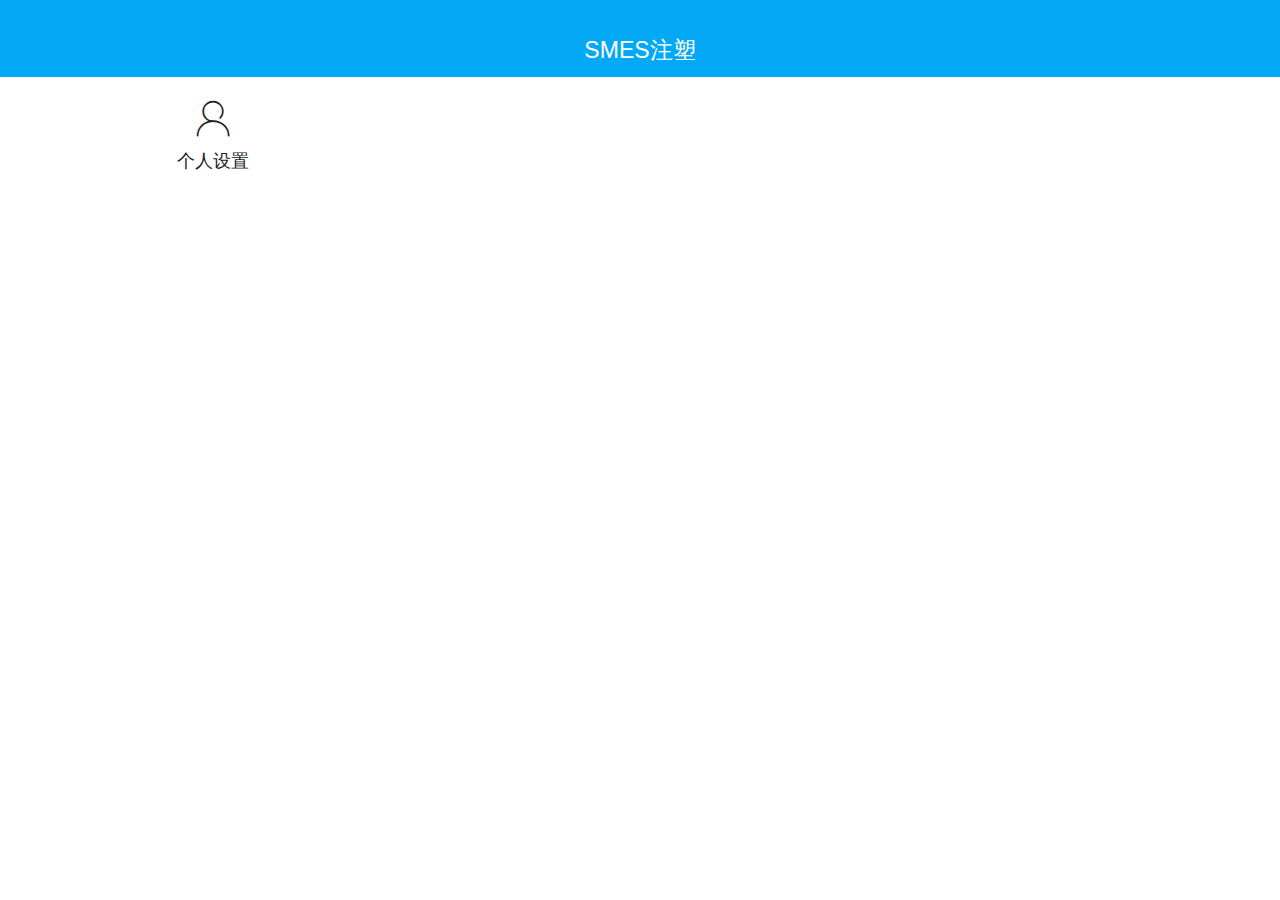
<file: widget/index.html>
<!doctype html>
<html>

	<head>
		<meta charset="utf-8">
		<meta name="viewport" content="maximum-scale=1.0,minimum-scale=1.0,user-scalable=0,initial-scale=1.0,width=device-width" />
		<meta name="format-detection" content="telephone=no,email=no,date=no,address=no">
		<title>Hello APP</title>
		<link rel="stylesheet" type="text/css" href="./css/api.css" />
		<link rel="stylesheet" type="text/css" href="css/aui.css" />
		<link rel="stylesheet" type="text/css" href="css/main.css" />
	</head>

	<body>
		<header class="aui-bar aui-bar-nav" id="aui-header">
			<div class="aui-title">SMES注塑</div>
		</header>
		<section class="aui-grid aui-margin-b-15" id="app">
			<div class="aui-row">
				<div class="aui-col-xs-4" v-for="item in menus" v-on:click="openwin(item.Url,item.Title)">
					<i class="aui-iconfont aui-icon-gear"></i>
					<div class="aui-grid-label">{{item.Title}}</div>
				</div>
				<div class="aui-col-xs-4" v-on:click="openwin('./html/view/member.html','member')">
					<i class="aui-iconfont aui-icon-my"></i>
					<div class="aui-grid-label">个人设置</div>
				</div>
			</div>
		</section>
	</body>
	<script type="text/javascript" src="./script/api.js"></script>
	<script src="script/vue.min.js" type="text/javascript" charset="utf-8"></script>
	<script src="html/networkmanager/httptools.js" type="text/javascript" charset="utf-8"></script>
	<script src="html/util/common.js" type="text/javascript" charset="utf-8"></script>
	<script type="text/javascript">
		var app = new Vue({
			el: '#app',
			data: {
				menus: []
			},
			methods: {
				openwin: function(url, name) {
					api.openWin({
						name: name,
						url: url,
						pageParam: {

						}
					});
				}
			}
		})
		apiready = function() {
			api.addEventListener({
				name: 'loading'
			}, function(ret, err) {
				loading();
			});
			if(!!$api.getStorage("token") == false) {
				api.openWin({
					name: 'login',
					url: './html/view/login.html',
					pageParam: {

					}
				});
				return;
			} else {
				$common.IsExistToken($api.getStorage("token"), function(ret) {
					if(!ret) {
						  alert(ret);
						  alert(JSON.stringify($api.getStorage("token"))) ;
							alert('不存在Token');
						$api.setStorage("token", "");
						api.openWin({
							name: 'login',
							url: './html/view/login.html',
							pageParam: {

							}
						});
					} else {
						alert('存在Token');
						loading();
					}
				})
			}
		};
		var loading = function() {
			$httptools.get("/Menu/GetMenu", function(ret, err) {
				//alert(JSON.stringify(ret)+"-"+JSON.stringify(err));

				app.menus = ret;
			})
		}
	</script>

</html>
</file>
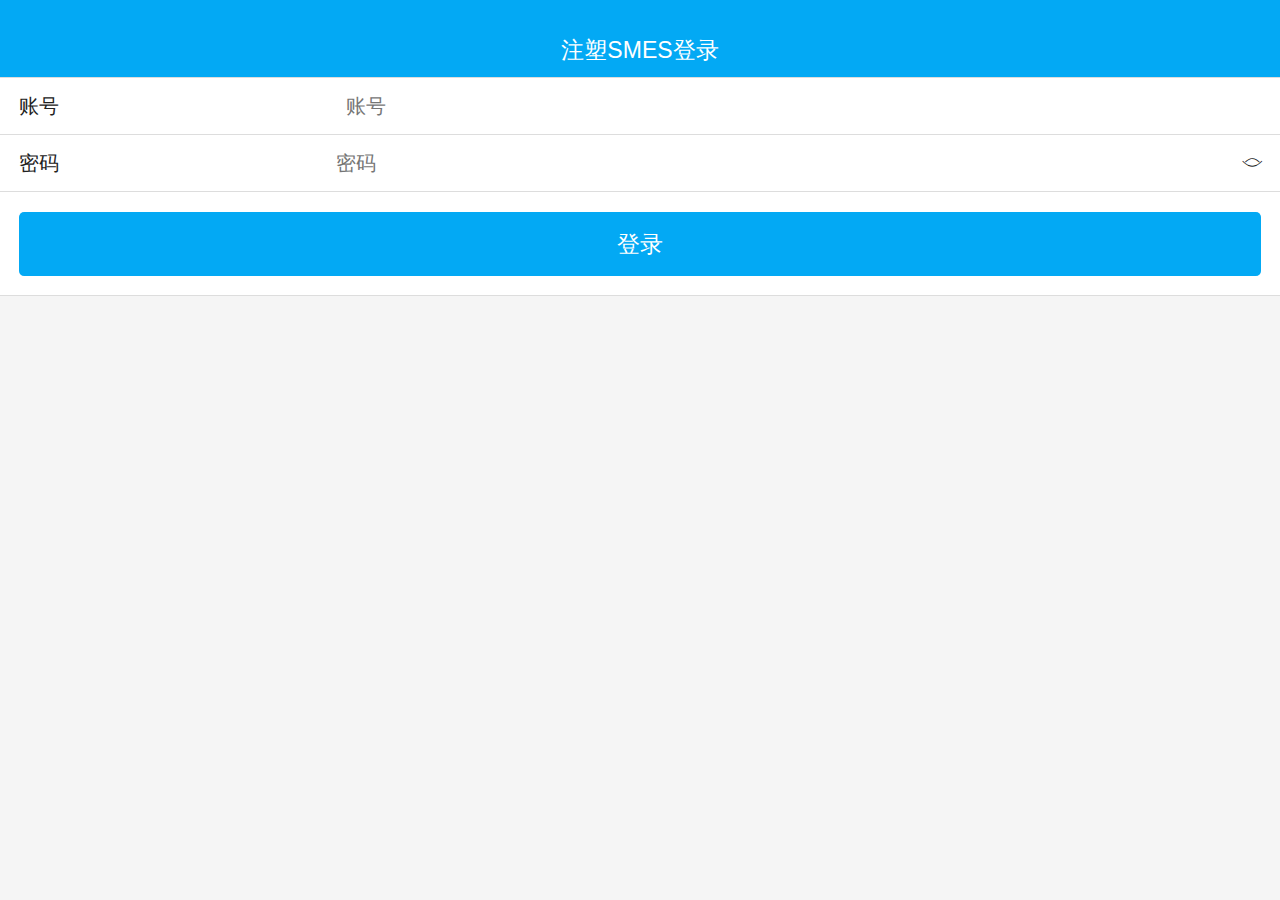
<file: widget/html/view/login.html>
<!DOCTYPE html>
<html>

	<head>
		<meta charset="utf-8">
		<meta name="viewport" content="maximum-scale=1.0,minimum-scale=1.0,user-scalable=0,width=device-width,initial-scale=1.0" />
		<meta name="format-detection" content="telephone=no,email=no,date=no,address=no">
		<link rel="stylesheet" type="text/css" href="../../css/aui.css" />
		<link rel="stylesheet" type="text/css" href="../../css/main.css" />
		<title>登录</title>
	</head>

	<body>
		<header class="aui-bar aui-bar-nav" id="aui-header">
			<div class="aui-title">注塑SMES登录</div>
		</header>
		<div class="center" id="app">
			<div class="aui-content aui-margin-b-15">
				<ul class="aui-list aui-form-list">
					<li class="aui-list-item">
						<div class="aui-list-item-inner">
							<div class="aui-list-item-label">
								账号
							</div>
							<div class="aui-list-item-input">
								<input type="text" v-model="username" placeholder="账号">
							</div>
						</div>
					</li>
					<li class="aui-list-item">
						<div class="aui-list-item-inner">
							<div class="aui-list-item-label">
								密码
							</div>
							<div class="aui-list-item-input">
								<input type="password" v-model="password" placeholder="密码" v-show="!passwordshowstate">
								<input type="text" v-model="password" placeholder="密码" v-show="passwordshowstate">
							</div>
							<div class="aui-list-item-label-icon">
								<i class="aui-iconfont aui-icon-display" v-show="passwordshowstate" v-on:click="passwordshow"></i>
								<i class="aui-iconfont aui-icon-hide" v-show="!passwordshowstate" v-on:click="passwordshow"></i>
							</div>
						</div>
					</li>
					<li class="aui-list-item">
						<div class="aui-list-item-inner aui-list-item-center aui-list-item-btn" v-on:click="login">
							<div class="aui-btn aui-btn-info aui-btn-block">登录</div>
						</div>
					</li>
				</ul>
			</div>
		</div>
	</body>

</html>
<script src="../../script/api.js" type="text/javascript" charset="utf-8"></script>
<script src="../../script/vue.min.js" type="text/javascript" charset="utf-8"></script>
<script src="../../script/jquery-1.10.2.min.js" type="text/javascript" charset="utf-8"></script>
<script src="../networkmanager/httptools.js" type="text/javascript" charset="utf-8"></script>
<script src="../util/common.js" type="text/javascript" charset="utf-8"></script>
<script src="../viewcontrollers/logincontroller.js" type="text/javascript" charset="utf-8"></script>
</file>
<file: widget/css/api.css>
html{
	font-family: sans-serif;
}
html,body,header,section,footer,div,ul,ol,li,img,a,span,em,del,legend,center,strong,var,fieldset,form,label,dl,dt,dd,cite,input,hr,time,mark,code,figcaption,figure,textarea,h1,h2,h3,h4,h5,h6,p{
	margin:0;
	border:0;
	padding:0;
	font-style:normal;
}
html,body {
	-webkit-touch-callout:none;
	-webkit-text-size-adjust:none;
	-webkit-tap-highlight-color:rgba(0, 0, 0, 0);
	-webkit-user-select:none;
	background-color: #fff;
}
nav,article,aside,details,main,header,footer,section,fieldset,figcaption,figure{
	display: block;
}
img,a,button,em,del,strong,var,label,cite,small,time,mark,code,textarea{
	display:inline-block;
}
header,section,footer {
	position:relative;
}
ol,ul{
	list-style:none;
}
input,button,textarea {
	border:0;
	margin:0;
	padding:0;
	font-size:1em;
	line-height:1em;
	/*-webkit-appearance:none;*/
	background-color:rgba(0, 0, 0, 0);
}
span{
	display:inline-block;
}
a:active, a:hover {
  outline: 0;
}
a, a:visited{
	text-decoration:none;
}

label, .wordWrap{
    word-wrap: break-word;
    word-break: break-all;
}
table {
  border-collapse: collapse;
  border-spacing: 0;
}
td,th {
  padding: 0;
}
.clearfix:after{
	content: ' ';
	display: block;
	clear: both;
	visibility:hidden;
	line-height: 0;
	height:0;
}
.loading_more{
	display: block;
	height: 1.5em;
	width: 100%;
}
.loading_more:before {
	display: inline-block; vertical-align: text-bottom;
	content: ' '; height: 16px; width: 16px; margin-right: 6px;
	background: url(../image/loading_more.gif) no-repeat center;
	-webkit-background-size: contain;
	background-size: contain;
} 
.loading_more:after {
	content: '加载更多';	
}
</file>
<file: widget/css/aui.css>
/*
 * =========================================================================
 * APIClud - AUI UI 框架    流浪男  QQ：343757327  http://www.auicss.com
 * Verson 2.1
 * =========================================================================
 */
 /*初始化类*/
@charset "UTF-8";
html{
	font-family: "Helvetica Neue", Helvetica, sans-serif;
	font-size: 20px;
}
html,body {
	-webkit-touch-callout:none;
	-webkit-text-size-adjust:none;
	-webkit-tap-highlight-color:rgba(0, 0, 0, 0);
	-webkit-user-select:none;
	width: 100%;
}
body {
	line-height: 1.5;
	font-size: 0.8rem;
	color: #212121;
	background-color: #f5f5f5;
	outline: 0;
}
html,body,header,section,footer,div,ul,ol,li,img,a,span,em,del,legend,center,strong,var,fieldset,form,label,dl,dt,dd,cite,input,hr,time,mark,code,figcaption,figure,textarea,h1,h2,h3,h4,h5,h6,p{
	margin:0;
	border:0;
	padding:0;
	font-style:normal;
}
* {
	-webkit-box-sizing: border-box;
	      	box-sizing: border-box;
	-webkit-user-select: none;
	-webkit-tap-highlight-color: transparent;
	outline: none;
}
@media only screen and (min-width: 400px) {
	html {
		font-size: 21.33333333px !important;
	}
}
@media only screen and (min-width: 414px) {
	html {
		font-size: 21px !important;
	}
}
@media only screen and (min-width: 480px) {
	html {
		font-size: 25.6px !important;
	}
}
ul, li {
	list-style: none;
}
p {
	font-size: 0.7rem;
	color: #757575;
}
a {
	color: #0062cc;
	text-decoration: none;
	background-color: transparent;
}
textarea {
	overflow: hidden;
	resize: none;
}
button {
	overflow: visible;
}
button,select {
	text-transform: none;
}
button,input,select,textarea {
	font: inherit;
	color: inherit;
}
/*自动隐藏文字*/
.aui-ellipsis-1 {
	overflow: hidden;
	white-space: nowrap;
	text-overflow: ellipsis;
}
.aui-ellipsis {
	display: -webkit-box;
	overflow: hidden;
	text-overflow: ellipsis;
	word-wrap: break-word;
	word-break: break-all;
	white-space: normal !important;
	-webkit-line-clamp: 1;
	-webkit-box-orient: vertical;
}
.aui-ellipsis-2 {
	display: -webkit-box;
	overflow: hidden;
	text-overflow: ellipsis;
	word-wrap: break-word;
	word-break: break-all;
	white-space: normal !important;
	-webkit-line-clamp: 2;
	-webkit-box-orient: vertical;
}
/*水平线*/
.aui-hr {
	width: 100%;
	position: relative;
	border-top: 1px solid #dddddd;
	height: 1px;
}
@media screen and (-webkit-min-device-pixel-ratio:1.5) {
	.aui-hr{
		border: none;
        background-size: 100% 1px;
		background-repeat: no-repeat;
		background-position: top;
        background-image: linear-gradient(0,#dddddd,#dddddd 50%,transparent 50%);
        background-image: -webkit-linear-gradient(90deg,#dddddd,#dddddd 50%,transparent 50%);
	}
}
/*内外边距类*/
.aui-padded-0 {
	padding: 0 !important;
}
.aui-padded-5 {
	padding: 0.25rem !important;
}
.aui-padded-10 {
	padding: 0.5rem !important;
}
.aui-padded-15 {
	padding: 0.75rem !important;
}
.aui-padded-t-0 {
	padding-top: 0 !important;
}
.aui-padded-t-5 {
	padding-top: 0.25rem !important;
}
.aui-padded-t-10 {
	padding-top: 0.5rem !important;
}
.aui-padded-t-15 {
	padding-top: 0.75rem !important;
}
.aui-padded-b-0 {
	padding-bottom: 0 !important;
}
.aui-padded-b-5 {
	padding-bottom: 0.25rem !important;
}
.aui-padded-b-10 {
	padding-bottom: 0.5rem !important;
}
.aui-padded-b-15 {
	padding-bottom: 0.75rem !important;
}
.aui-padded-l-0 {
	padding-left: 0 !important;
}
.aui-padded-l-5 {
	padding-left: 0.25rem !important;
}
.aui-padded-l-10 {
	padding-left: 0.5rem !important;
}
.aui-padded-l-15 {
	padding-left: 0.75rem !important;
}
.aui-padded-r-0 {
	padding-right: 0 !important;
}
.aui-padded-r-5 {
	padding-right: 0.25rem !important;
}
.aui-padded-r-10 {
	padding-right: 0.5rem !important;
}
.aui-padded-r-15 {
	padding-right: 0.75rem !important;
}
.aui-margin-0 {
	margin: 0 !important;
}
.aui-margin-5 {
	margin: 0.25rem !important;
}
.aui-margin-10 {
	margin: 0.5rem !important;
}
.aui-margin-15 {
	margin: 0.75rem !important;
}
.aui-margin-t-0 {
	margin-top: 0.25rem !important;
}
.aui-margin-t-5 {
	margin-top: 0 !important;
}
.aui-margin-t-10 {
	margin-top: 0.5rem !important;
}
.aui-margin-t-15 {
	margin-top: 0.75rem !important;
}
.aui-margin-b-0 {
	margin-bottom: 0 !important;
}
.aui-margin-b-5 {
	margin-bottom: 0.25rem !important;
}
.aui-margin-b-10 {
	margin-bottom: 0.5rem !important;
}
.aui-margin-b-15 {
	margin-bottom: 0.75rem !important;
}
.aui-margin-l-0 {
	margin-left: 0 !important;
}
.aui-margin-l-5 {
	margin-left: 0.25rem !important;
}
.aui-margin-l-10 {
	margin-left: 0.5rem !important;
}
.aui-margin-l-15 {
	margin-left: 0.75rem !important;
}
.aui-margin-r-0 {
	margin-right: 0 !important;
}
.aui-margin-r-5 {
	margin-right: 0.25rem !important;
}
.aui-margin-r-10 {
	margin-right: 0.5rem !important;
}
.aui-margin-r-15 {
	margin-right: 0.75rem !important;
}
.aui-clearfix {
	clear: both;
}
.aui-clearfix:before {
	display: table;
	content: " ";
}
.aui-clearfix:after {
	clear: both;
}
/*文字对齐*/
.aui-text-left {
	text-align: left !important;
}
.aui-text-center {
	text-align: center !important;
}
.aui-text-justify {
	text-align: justify !important;
}
.aui-text-right {
	text-align: right !important;
}
/*文字、背景颜色*/
h1,h2,h3,h4,h5,h6 {
	font-weight: 400;
}
h1 {
	font-size: 1.2rem;
}
h2 {
	font-size: 1rem;
}
h3 {
	font-size: 0.8rem;
}
h4 {
	font-size: 0.7rem;
}
h5 {
	font-size: 0.7rem;
	font-weight: normal;
	color: #757575;
}
h6 {
	font-size: 0.7rem;
	font-weight: normal;
	color: #757575;
}
h1 small,h2 small,h3 small,h4 small {
	font-weight: normal;
	line-height: 1;
	color: #757575;
}
h5 small,h6 small {
	font-weight: normal;
	line-height: 1;
	color: #757575;
}
h1 small,h2 small,h3 small {
	font-size: 65%;
}
h4 small,h5 small,h6 small {
	font-size: 75%;
}
img {
	max-width: 100%;
	display: block;
}
.aui-font-size-12 {
	font-size: 0.6rem !important;
}
.aui-font-size-14 {
	font-size: 0.7rem !important;
}
.aui-font-size-16 {
	font-size: 0.8rem !important;
}
.aui-font-size-18 {
	font-size: 0.9rem !important;
}
.aui-font-size-20 {
	font-size: 1rem !important;
}
.aui-text-default {
	color: #212121 !important;
}
.aui-text-white {
	color: #ffffff !important;
}
.aui-text-primary {
	color: #00bcd4 !important;
}
.aui-text-success {
	color: #009688 !important;
}
.aui-text-info {
	color: #03a9f4 !important;
}
.aui-text-warning {
	color: #ffc107 !important;
}
.aui-text-danger {
	color: #e51c23 !important;
}
.aui-text-pink {
	color: #e91e63 !important;
}
.aui-text-purple {
	color: #673ab7 !important;
}
.aui-text-indigo {
	color: #3f51b5 !important;
}
.aui-bg-default {
	background-color: #f5f5f5 !important;
}
.aui-bg-primary {
	background-color: #00bcd4 !important;
}
.aui-bg-success {
	background-color: #009688 !important;
}
.aui-bg-info {
	background-color: #03a9f4 !important;
}
.aui-bg-warning {
	background-color: #f1c40f !important;
}
.aui-bg-danger {
	background-color: #e51c23 !important;
}
.aui-bg-pink {
	background-color: #e91e63 !important;
}
.aui-bg-purple {
	background-color: #673ab7 !important;
}
.aui-bg-indigo {
	background-color: #3f51b5 !important;
}
/*警告、成功颜色*/
.aui-warning,
.aui-warning label,
.aui-warning .aui-input,
.aui-warning .aui-iconfont {
	color: #e51c23 !important;
}
.aui-success,
.aui-success label,
.aui-success .aui-input,
.aui-success .aui-iconfont {
	color: #009688 !important;
}
/*对齐,显示，隐藏等*/
.aui-pull-right {
	float: right !important;
}
.aui-pull-left {
	float: left !important;
}
.aui-hide {
	display: none !important;
}
.aui-show {
	display: block !important;
}
.aui-invisible {
	visibility: hidden;
}
.aui-inline {
	display: inline-block;
	vertical-align: top;
}
.aui-mask {
    position: fixed;
    width: 100%;
    height: 100%;
    top: 0;
    left: 0;
    background: rgba(0, 0, 0, 0.3);
    opacity: 0;
    z-index: 8;
    visibility: hidden;
    -webkit-transition: opacity .3s,-webkit-transform .3s;
    transition: opacity .3s,transform .3s;
}
.aui-mask.aui-mask-in {
	visibility: visible;
  	opacity: 1;
}
.aui-mask.aui-mask-out {
	opacity: 0;
}
img.aui-img-round {
	border-radius: 50%;
}
/*基本容器*/
.aui-content {
	-webkit-overflow-scrolling: touch;
	overflow-x: hidden;
	word-break: break-all;
}
.aui-content-padded {
  	margin: 0.30rem;
  	position: relative;
  	word-break: break-all;
  	-webkit-overflow-scrolling: touch;
}
/*栅格类*/
.aui-row {
	overflow: hidden;
	margin: 0;
}
.aui-row-padded {
	margin-left: -0.125rem;
	margin-right: -0.125rem;
}
.aui-row-padded [class*=aui-col-xs-] {
	padding: 0.125rem;
}
.aui-col-xs-1,.aui-col-xs-2,.aui-col-xs-3,.aui-col-xs-4,.aui-col-xs-5,.aui-col-xs-6,.aui-col-xs-7,.aui-col-xs-8,.aui-col-xs-9,.aui-col-xs-10,.aui-col-xs-11,.aui-col-5 {
	position: relative;
	float: left;
}
.aui-col-xs-12 {
	width: 100%;
	position: relative;
}
.aui-col-xs-11 {
	width: 91.66666667%;
}
.aui-col-xs-10 {
	width: 83.33333333%;
}
.aui-col-xs-9 {
	width: 75%;
}
.aui-col-xs-8 {
	width: 66.66666667%;
}
.aui-col-xs-7 {
	width: 58.33333333%;
}
.aui-col-xs-6 {
	width: 50%;
}
.aui-col-xs-5 {
	width: 41.66666667%;
}
.aui-col-xs-4 {
	width: 33.33333333%;
}
.aui-col-xs-3 {
	width: 25%;
}
.aui-col-xs-2 {
	width: 16.66666667%;
}
.aui-col-xs-1 {
	width: 8.33333333%;
}
.aui-col-5 {
	width: 20%;
}
/*标签*/
.aui-label {
	display: inline-block;
	padding: 0.2em 0.25em;
	font-size: 0.6rem;
	line-height: 1;
	color: #616161;
    background-color: #dddddd;
	text-align: center;
	white-space: nowrap;
	vertical-align: middle;
	border-radius: 0.15em;
	position: relative;
}

.aui-label-primary {
	color: #ffffff;
	background-color: #00bcd4;
}
.aui-label-success {
	color: #ffffff;
	background-color: #009688;
}
.aui-label-info {
  color: #ffffff;
  background-color: #03a9f4;
}
.aui-label-warning {
	color: #ffffff;
	background-color: #ffc107;
}
.aui-label-danger {
	color: #ffffff;
	background-color: #e51c23;
}
.aui-label-outlined {
	background-color: transparent;
	position: relative;
}
.aui-label-outlined:after {
    -webkit-border-radius: 2px;
    border-radius: 2px;
    height: 200%;
    content: '';
    width: 200%;
	border: 1px solid #d9d9d9;
    position: absolute;
    top: -1px;
    left: -1px;
    transform: scale(0.5);
    -webkit-transform: scale(0.5);
    transform-origin: 0 0;
    -webkit-transform-origin: 0 0;
    z-index: 1;
}
.aui-label-outlined.aui-label-primary,
.aui-label-outlined.aui-label-primary:after {
	color: #00bcd4;
	border-color: #00bcd4;
}
.aui-label-outlined.aui-label-success,
.aui-label-outlined.aui-label-success:after {
	color: #009688;
	border-color: #009688;
}
.aui-label-outlined.aui-label-info,
.aui-label-outlined.aui-label-info:after {
  	color: #03a9f4;
  	border-color: #03a9f4;
}
.aui-label-outlined.aui-label-warning,
.aui-label-outlined.aui-label-warning:after {
	color: #ffc107;
	border-color: #ffc107;
}
.aui-label-outlined.aui-label-danger,
.aui-label-outlined.aui-label-danger:after {
	color: #e51c23;
	border-color: #e51c23;
}
.aui-label .aui-iconfont {
	font-size: 0.6rem;
}
/*角标*/
.aui-badge {
	display: inline-block;
	width: auto;
	text-align: center;
	min-width: 0.8rem;
	height: 0.8rem;
    line-height: 0.8rem;
    padding: 0 0.2rem;
    font-size: 0.6rem;
    color: #ffffff;
    background-color: #ff2600;
    border-radius: 0.4rem;
    position: absolute;
    top: 0.2rem;
    left: 60%;
    z-index: 99;
}
.aui-dot {
	display: inline-block;
    width: 0.4rem;
    height: 0.4rem;
    background: #ff2600;
    border-radius: 0.5rem;
    position: absolute;
    top: 0.3rem;
    right: 20%;
    z-index: 99;
}
/*按钮样式*/
button, .aui-btn {
	position: relative;
	display: inline-block;
	font-size: 0.7rem;
	font-weight: 400;
	font-family: inherit;
	text-decoration: none;
	text-align: center;
	margin: 0;
	background: #dddddd;
	padding: 0 0.6rem;
	height: 1.5rem;
	line-height: 1.5rem;
	border-radius: 0.2rem;
	white-space: nowrap;
	text-overflow: ellipsis;
	vertical-align: middle;
	-webkit-box-sizing: border-box;
			box-sizing: border-box;
	-webkit-user-select: none;
	      	user-select: none;
}
.aui-btn:active {
	color: #212121;
	background-color: #bdbdbd;
}
.aui-btn-primary {
	color: #ffffff;
	background-color: #00bcd4;
}
.aui-btn-primary.aui-active, .aui-btn-primary:active {
	color: #ffffff;
	background-color: #00acc1;
}
.aui-btn-success {
	color: #ffffff;
	background-color: #009688;
}
.aui-btn-success.aui-active, .aui-btn-success:active {
	color: #fff;
	background-color: #00897b;
}
.aui-btn-info {
	color: #ffffff !important;
	background-color: #03a9f4 !important;
}
.aui-btn-info.aui-active, .aui-btn-info:active {
	color: #fff !important;
	background-color: #039be5 !important;
}
.aui-btn-warning {
	color: #ffffff !important;
	background-color: #ffc107 !important;
}
.aui-btn-warning.aui-active, .aui-btn-warning:active {
	color: #ffffff !important;
	background-color: #ffb300 !important;
}
.aui-btn-danger {
	color: #ffffff !important;
	background-color: #e51c23 !important;
}
.aui-btn-danger.aui-active, .aui-btn-danger:active {
	color: #ffffff !important;
	background-color: #dd191b !important;
}
.aui-btn-block {
	display: block;
	width: 100%;
	height: 2.5rem;
	line-height: 2.55rem;
	margin-bottom: 0;
	font-size: 0.9rem;
}
.aui-btn-block.aui-btn-sm {
	font-size: 0.7rem;
	height: 1.8rem;
	line-height: 1.85rem;
}
.aui-btn .aui-iconfont, .aui-btn-block .aui-iconfont {
	margin-right: 0.3rem;
}
.aui-btn .aui-badge, .aui-btn-block .aui-badge {
	margin-left: 0.3rem;
}
.aui-btn-outlined {
	background: transparent !important;
	border: 1px solid #bdbdbd;
}
.aui-btn-outlined:active {
	background: transparent !important;
}
.aui-btn-default.aui-btn-outlined {
	color: #bdc3c7 !important;
	border: 1px solid #dcdcdc !important;
}
.aui-btn-primary.aui-btn-outlined {
	color: #00bcd4 !important;
	border: 1px solid #00bcd4 !important;
}
.aui-btn-success.aui-btn-outlined {
	color: #009688 !important;
	border: 1px solid #009688 !important;
}
.aui-btn-info.aui-btn-outlined {
	color: #03a9f4 !important;
	border: 1px solid #03a9f4 !important;
}
.aui-btn-warning.aui-btn-outlined {
	color: #ffc107 !important;
	border: 1px solid #ffc107 !important;
}
.aui-btn-danger.aui-btn-outlined {
	color: #e51c23 !important;
	border: 1px solid #e51c23 !important;
}
/*
*表单类\输入框\radio\checkbox
**/
.aui-input,
input[type="text"],
input[type="password"],
input[type="search"],
input[type="email"],
input[type="tel"],
input[type="url"],
input[type="date"],
input[type="datetime-local"],
input[type="time"],
input[type="number"],
select,
textarea {
    border: none;
    background-color: transparent;
    border-radius: 0;
    box-shadow: none;
    display: block;
    padding: 0;
    margin: 0;
    width: 100%;
    height: 2.2rem;
    line-height: normal;
    color: #424242;
    font-size: 0.8rem;
    font-family: inherit;
    box-sizing: border-box;
    -webkit-user-select: text;
            user-select: text;
    -webkit-appearance: none;
            appearance: none;
}
input[type="search"]::-webkit-search-cancel-button {
	display: none;
}
.aui-scroll-x {
	position: relative;
	overflow-y: auto;
	-webkit-overflow-scrolling: touch;
}
.aui-scroll-y {
	position: relative;
	width: 100%;
	overflow-x: auto;
	-webkit-overflow-scrolling: touch;
}
::-webkit-scrollbar{
	width:0px;
}
/*列表*/
.aui-list {
    position: relative;
    font-size: 0.8rem;
    background-color: #ffffff;
    border-top: 1px solid #dddddd;
}
.aui-list .aui-content {
	overflow: hidden;
}
.aui-list.aui-list-noborder,
.aui-list.aui-list-noborder {
    border-top: none;
}
.aui-list .aui-list-header {
    background-color: #dddddd;
    color: #212121;
    position: relative;
    font-size: 0.6rem;
    padding: 0.4rem 0.75rem;
    -webkit-box-sizing: border-box;
    		box-sizing: border-box;
    display: -webkit-box;
    display: -webkit-flex;
    display: flex;
    -webkit-box-pack: justify;
    -webkit-justify-content: space-between;
    		justify-content: space-between;
    -webkit-box-align: center;
    -webkit-align-items: center;
    		align-items: center;
}
.aui-list .aui-list-item {
    list-style: none;
    margin: 0;
    padding: 0;
    padding-left: 0.75rem;
    color: #212121;
    border-bottom: 1px solid #dddddd;
    position: relative;
    min-height: 2.2rem;
    -webkit-box-sizing: border-box;
    		box-sizing: border-box;
    display: -webkit-box;
    display: -webkit-flex;
    display: flex;
    -webkit-box-pack: justify;
    -webkit-justify-content: space-between;
    		justify-content: space-between;
}
.aui-list.aui-list-noborder .aui-list-item:last-child {
    border-bottom: 0;
}
.aui-list .aui-list-item-inner {
    position: relative;
    min-height: 2.2rem;
	padding-right: 0.75rem;
    width: 100%;
    -webkit-box-sizing: border-box;
    		box-sizing: border-box;
    display: -webkit-box;
    display: -webkit-flex;
    display: flex;
    -webkit-box-flex: 1;
    -webkit-box-pack: justify;
    -webkit-justify-content: space-between;
			justify-content: space-between;
    -webkit-box-align: center;
    -webkit-align-items: center;
			align-items: center;
}

.aui-list .aui-list-item:active {
    background-color: #f5f5f5;
}
.aui-list .aui-list-item-text {
    font-size: 0.7rem;
    color: #757575;
    position: relative;
    -webkit-box-sizing: border-box;
    		box-sizing: border-box;
    display: -webkit-box;
    display: -webkit-flex;
    display: flex;
    -webkit-box-pack: justify;
    -webkit-justify-content: space-between;
            justify-content: space-between;
    -webkit-align-items: center;
    		align-items: center;
}
.aui-list .aui-list-item-title {
    font-size: 0.8rem;
    position: relative;
    max-width: 100%;
    color: #212121;
}
.aui-list .aui-list-item-right,
.aui-list-item-title-row em {
	max-width: 50%;
	position: relative;
    font-size: 0.6rem;
    color: #757575;
    margin-left: 0.25rem;
}
.aui-list .aui-list-item-inner p {
    overflow: hidden;
}
.aui-list .aui-list-media-list {
    -webkit-box-orient: vertical;
    -webkit-box-direction: normal;
    -webkit-flex-direction: column;
            flex-direction: column;
}
.aui-media-list-item-inner {
	-webkit-box-sizing: border-box;
			box-sizing: border-box;
    display: -webkit-box;
    display: -webkit-flex;
    display: flex;
}
.aui-media-list .aui-list-item {
	display: block;
}
.aui-media-list .aui-list-item-inner {
	display: block;
	padding-top: 0.5rem;
    padding-bottom: 0.5rem;
}
.aui-media-list-item-inner + .aui-info {
	margin-right: 0.75rem;
}
.aui-list .aui-list-item-media {
	width: 4.5rem;
	position: relative;
    padding: 0.5rem 0;
    padding-right: 0.75rem;
    display: inherit;
    -webkit-flex-shrink: 0;
    		flex-shrink: 0;
    -webkit-flex-wrap: nowrap;
    		flex-wrap: nowrap;
    -webkit-box-align: center;
    -webkit-align-items: flex-start;
            align-items: flex-start;
}
.aui-list .aui-list-item-media img {
	width: 100%;
    display: block;
}
.aui-list .aui-list-item-media-list {
	margin-top: 0.25rem;
	padding-right: 0;
	display: block;
}
.aui-list [class*=aui-col-xs-] img{
    max-width: 100%;
    width: 100%;
    display: block;
}
.aui-list-item-middle .aui-list-item-inner:after {
	display: block;
}
.aui-list .aui-list-item-middle > .aui-list-item-media,
.aui-list .aui-list-item-middle > .aui-list-item-inner,
.aui-list .aui-list-item-middle > * {
    -webkit-box-align: center;
    		box-align: center;
    -webkit-align-items: center;
    		align-items: center;
}
.aui-list .aui-list-item-center > .aui-list-item-media,
.aui-list .aui-list-item-center > .aui-list-item-inner,
.aui-list .aui-list-item-center {
    -webkit-box-pack: center;
    -webkit-justify-content: center;
        	justify-content: center;
}
.aui-list .aui-list-item i.aui-iconfont {
    -webkit-align-self: center;
            align-self: center;
    font-size: 0.8rem;
}
.aui-list-item-inner.aui-list-item-arrow {
    overflow: hidden;
    padding-right: 1.5rem;
}
.aui-list-item-arrow:before {
    content: '';
    width: 0.4rem;
    height: 0.4rem;
    position: absolute;
    top: 50%;
    right: 0.75rem;
    margin-top: -0.2rem;
    background: transparent;
    border: 1px solid #dddddd;
    border-top: none;
    border-right: none;
    z-index: 2;
    -webkit-border-radius: 0;
            border-radius: 0;
    -webkit-transform: rotate(-135deg);
            transform: rotate(-135deg);
}
.aui-list-item.aui-list-item-arrow {
    padding-right: 0.75rem;
}
.aui-list label {
    line-height: 1.3rem;
}
.aui-list.aui-form-list .aui-list-item:active {
	background-color: #ffffff;
}
.aui-list.aui-form-list .aui-list-item-inner {
	-webkit-box-sizing: border-box;
    		box-sizing: border-box;
    display: -webkit-box;
    display: -webkit-flex;
    display: flex;
	padding: 0;
}
.aui-list .aui-list-item-label,
.aui-list .aui-list-item-label-icon {
	color: #212121;
    width: 35%;
    min-width: 1.5rem;
    margin: 0;
    padding: 0;
    padding-right: 0.25rem;
    line-height: 2.2rem;
    position: relative;
    overflow: hidden;
    white-space: nowrap;
    max-width: 100%;
    -webkit-box-sizing: border-box;
    		box-sizing: border-box;
    display: -webkit-box;
    display: -webkit-flex;
    display: flex;
    -webkit-align-items: center;
            align-items: center;
}
.aui-list .aui-list-item-label-icon {
    width: auto;
    padding-right: 0.75rem;
}
.aui-list .aui-list-item-input {
    width: 100%;
    padding: 0;
    padding-right: 0.75rem;
    -webkit-box-flex: 1;
            box-flex: 1;
    -webkit-flex-shrink: 1;
            flex-shrink: 1;
}
.aui-list.aui-select-list .aui-list-item:active {
	background-color: #ffffff;
}
.aui-list.aui-select-list .aui-list-item-inner {
    display: block;
    padding-top: 0.5rem;
    padding-bottom: 0.5rem;
    -webkit-align-self: stretch;
    		align-self: stretch;
}
.aui-list.aui-select-list .aui-list-item-label {
	width: auto;
	min-width: 2.2rem;
    padding: 0.5rem 0;
    padding-right: 0.75rem;
}
.aui-list.aui-form-list .aui-list-item-btn {
	padding: 0.75rem 0.75rem 0.75rem 0;
}
.aui-list textarea {
    overflow: auto;
    margin: 0.5rem 0;
    height: 3rem;
    line-height: 1rem;
    resize: none;
}
.aui-list .aui-list-item-right .aui-badge,
.aui-list .aui-list-item-right .aui-dot {
	display: inherit;
}
@media screen and (-webkit-min-device-pixel-ratio:1.5) {
	.aui-list {
		border: none;
        background-size: 100% 1px;
		background-repeat: no-repeat;
		background-position: top;
        background-image: linear-gradient(0,#dddddd,#dddddd 50%,transparent 50%);
	}
	.aui-list .aui-list-item {
		border: none;
        background-size: 100% 1px;
		background-repeat: no-repeat;
		background-position: bottom;
        background-image: linear-gradient(0,#dddddd,#dddddd 50%,transparent 50%);
        background-image: -webkit-linear-gradient(90deg,#dddddd,#dddddd 50%,transparent 50%);
	}

	.aui-list.aui-list-in .aui-list-item {
		border: none;
        background-size: 100% 1px;
		background-repeat: no-repeat;
		background-position: 0.75rem bottom;
        background-image: linear-gradient(0,#dddddd,#dddddd 50%,transparent 50%);
        background-image: -webkit-linear-gradient(90deg,#dddddd,#dddddd 50%,transparent 50%);
	}
	.aui-list.aui-list-in .aui-list-item:last-child {
		background-position: bottom;
	}
	.aui-list.aui-list-noborder,
	.aui-list.aui-list-noborder .aui-list-item:last-child {
		border: none;
        background-size: 100% 0;
        background-image: none;
	}
}
/*tab切换类*/
.aui-tab {
	position: relative;
    background-color: #ffffff;
    display: -webkit-box;
    display: -webkit-flex;
    display: flex;
    -webkit-flex-wrap: nowrap;
            flex-wrap: nowrap;
    -webkit-align-self: center;
            align-self: center;
}
.aui-tab-item {
    width: 100%;
    height: 2.2rem;
    line-height: 2.2rem;
    position: relative;
    font-size: 0.7rem;
    text-align: center;
    color: #212121;
    margin-left: -1px;
    -webkit-box-flex: 1;
            box-flex: 1;
}
.aui-tab-item.aui-active {
    color: #039be5;
    border-bottom: 2px solid #039be5;
}
/*卡片列表布局*/
.aui-card-list {
	position: relative;
    margin-bottom: 0.75rem;
    background: #ffffff;
}
.aui-card-list-header,
.aui-card-list-footer {
	position: relative;
	min-height: 2.2rem;
    padding: 0.5rem 0.75rem;
    -webkit-box-sizing: border-box;
    		box-sizing: border-box;
    display: -webkit-box;
    display: -webkit-flex;
    display: flex;
    -webkit-box-pack: justify;
    -webkit-justify-content: space-between;
    		justify-content: space-between;
    -webkit-box-align: center;
    -webkit-align-items: center;
    		align-items: center;
}
.aui-card-list-header {
	font-size: 0.8rem;
	color: #212121;
}
.aui-card-list-header.aui-card-list-user {
	display: block;
}
.aui-card-list-user-avatar {
	width: 2rem;
	float: left;
	margin-right: 0.5rem;
}
.aui-card-list-user-avatar img {
	width: 100%;
	display: block;
}
.aui-card-list-user-name {
	color: #212121;
	position: relative;
	font-size: 0.7rem;
	-webkit-box-sizing: border-box;
			box-sizing: border-box;
    display: -webkit-box;
    display: -webkit-flex;
    display: flex;
    -webkit-box-pack: justify;
    -webkit-justify-content: space-between;
    		justify-content: space-between;
    -webkit-box-align: center;
    -webkit-align-items: center;
    		align-items: center;
}
.aui-card-list-user-name > *,
.aui-card-list-user-name small {
	position: relative;
}
.aui-card-list-user-name small {
	color: #757575;
}
.aui-card-list-user-info {
	color: #757575;
	font-size: 0.6rem;
}
.aui-card-list-content {
	position: relative;
}
.aui-card-list-content-padded {
	position: relative;
	padding: 0.5rem 0.75rem;
}
.aui-card-list-content,
.aui-card-list-content-padded {
	word-break: break-all;
	font-size: 0.7rem;
	color: #212121;
}
.aui-card-list-content img,
.aui-card-list-content-padded img {
	width: 100%;
	display: block;
}
.aui-card-list-footer {
	font-size: 0.7rem;
	color: #757575;
}
.aui-card-list-footer > * {
	position: relative;
}
.aui-card-list-footer.aui-text-center {
	display: -webkit-box;
    display: -webkit-flex;
    display: flex;
	-webkit-box-pack: center;
    box-pack: center;
    -webkit-justify-content: center;
    justify-content: center;
}
.aui-card-list-footer .aui-iconfont {
	font-size: 0.9rem;
}
/*宫格布局*/
.aui-grid {
	width: 100%;
	background-color: #ffffff;
	display: table;
	table-layout: fixed;
}
.aui-grid [class*=aui-col-] {
	display: table-cell;
	position: relative;
    text-align: center;
    vertical-align: middle;
    padding: 1rem 0;
}
.aui-grid [class*=aui-col-xs-]:active {
	background-color: #f5f5f5;
}
.aui-grid .aui-iconfont {
	position: relative;
    z-index: 20;
    top: 0;
    height: 1.4rem;
    font-size: 1.4rem;
    line-height: 1.4rem;
}
.aui-grid .aui-grid-label {
	display: block;
    font-size: 0.7rem;
    position: relative;
    margin-top: 0.25rem;
}
.aui-grid .aui-badge {
	position: absolute;
    top: 0.5rem;
    left: 60%;
    z-index: 99;
}
.aui-grid .aui-dot {
	position: absolute;
    top: 0.5rem;
    right: 20%;
    z-index: 99;
}
/*单选、多选、开关*/
.aui-radio,
.aui-checkbox {
    width: 1.2rem;
    height: 1.2rem;
    background-color: #ffffff;
    border: solid 1px #dddddd;
    -webkit-border-radius: 0.6rem;
    border-radius: 0.6rem;
    font-size: 0.8rem;
    margin: 0;
    padding: 0;
    position: relative;
    display: inline-block;
    vertical-align: top;
    cursor: default;
    -webkit-appearance: none;
    -webkit-user-select: none;
            user-select: none;
    -webkit-transition: background-color ease 0.1s;
            transition: background-color ease 0.1s;
}
.aui-checkbox {
    border-radius: 0.1rem;
}
.aui-radio:checked,
.aui-radio.aui-checked,
.aui-checkbox:checked,
.aui-checkbox.aui-checked {
    background-color: #03a9f4;
    border: solid 1px #03a9f4;
    text-align: center;
    background-clip: padding-box;
}
.aui-radio:checked:before,
.aui-radio.aui-checked:before,
.aui-checkbox:checked:before,
.aui-checkbox.aui-checked:before,
.aui-radio:checked:after,
.aui-radio.aui-checked:after,
.aui-checkbox:checked:after,
.aui-checkbox.aui-checked:after {
    content: '';
    width: 0.5rem;
    height: 0.3rem;
    position: absolute;
    top: 50%;
    left: 50%;
    margin-left: -0.25rem;
    margin-top: -0.25rem;
    background: transparent;
    border: 1px solid #ffffff;
    border-top: none;
    border-right: none;
    z-index: 2;
    -webkit-border-radius: 0;
            border-radius: 0;
    -webkit-transform: rotate(-45deg);
            transform: rotate(-45deg);
}
.aui-radio:disabled,
.aui-radio.aui-disabled,
.aui-checkbox:disabled,
.aui-checkbox.aui-disabled {
    background-color: #dddddd;
    border: solid 1px #dddddd;
}
.aui-radio:disabled:before,
.aui-radio.aui-disabled:before,
.aui-radio:disabled:after,
.aui-radio.aui-disabled:after,
.aui-checkbox:disabled:before,
.aui-checkbox.aui-disabled:before,
.aui-checkbox:disabled:after,
.aui-checkbox.aui-disabled:after {
    content: '';
    width: 0.5rem;
    height: 0.3rem;
    position: absolute;
    top: 50%;
    left: 50%;
    margin-left: -0.25rem;
    margin-top: -0.25rem;
    background: transparent;
    border: 1px solid #ffffff;
    border-top: none;
    border-right: none;
    z-index: 2;
    -webkit-border-radius: 0;
            border-radius: 0;
    -webkit-transform: rotate(-45deg);
            transform: rotate(-45deg);
}
.aui-switch {
    width: 2.3rem;
    height: 1.2rem;
    position: relative;
    vertical-align: top;
    border: 1px solid #dddddd;
    background-color: #dddddd;
    border-radius: 0.6rem;
    background-clip: content-box;
    display: inline-block;
    outline: none;
    -webkit-appearance: none;
            appearance: none;
    -webkit-user-select: none;
            user-select: none;
    -webkit-box-sizing: border-box;
            box-sizing: border-box;
    -webkit-background-clip: padding-box;
            background-clip: padding-box;
    -webkit-transition: all 0.2s linear;
            transition: all 0.2s linear;
}
.aui-switch:before {
    width: 1.1rem;
    height: 1.1rem;
    position: absolute;
    top: 0;
    left: 0;
    border-radius: 0.6rem;
    background-color: #fff;
    content: '';
    -webkit-transition: left 0.2s;
            transition: left 0.2s;
}
.aui-switch:checked {
    border-color: #03a9f4;
    background-color: #03a9f4;
}
.aui-switch:checked:before {
    left: 1.1rem;
}
/*导航栏*/
.aui-bar {
	position: relative;
	top: 0;
	right: 0;
	left: 0;
	z-index: 10;
	width: 100%;
	min-height: 2.25rem;
	font-size: 0.9rem;
	text-align: center;
	display: table;
}
.aui-bar-nav {
	top: 0;
	line-height: 2.25rem;
	background-color: #03a9f4;
	color: #ffffff;
}
.aui-title a {
	color: inherit;
}
.aui-bar-nav .aui-title {
	min-height: 2.25rem;
	position: absolute;
	margin: 0;
	text-align: center;
	white-space: nowrap;
	right: 5rem;
	left: 5rem;
	width: auto;
	overflow: hidden;
	text-overflow: ellipsis;
	z-index: 2;
}
.aui-bar-nav a {
	color: #ffffff;
}
.aui-bar-nav .aui-iconfont {
	position: relative;
	z-index: 20;
	font-size: 0.9rem;
	color: #ffffff;
	font-weight: 400;
	line-height: 2.25rem;
}
.aui-bar-nav .aui-pull-left {
	padding: 0 0.5rem;
	font-size: 0.8rem;
	font-weight: 400;
	z-index: 2;
	-webkit-box-sizing: border-box;
			box-sizing: border-box;
    display: -webkit-box;
    display: -webkit-flex;
    display: flex;
    -webkit-align-items: center;
            align-items: center;
}
.aui-bar-nav .aui-pull-right {
	padding: 0 0.5rem;
	font-size: 0.8rem;
	font-weight: 400;
	z-index: 2;
	-webkit-box-sizing: border-box;
			box-sizing: border-box;
    display: -webkit-box;
    display: -webkit-flex;
    display: flex;
    -webkit-align-items: center;
            align-items: center;
}
.aui-bar-nav .aui-btn {
	position: relative;
	z-index: 20;
	height: 2.25rem;
	line-height: 2.25rem;
	padding-top: 0;
	padding-bottom: 0;
	margin: 0;
	border-radius: 0.1rem;
	border-width: 0;
	background: transparent !important;
}
.aui-bar-nav .aui-btn.aui-btn-outlined {
	position: relative;
	padding: 0 0.15rem;
	margin: 0.5rem;
	height: 1.25rem;
	line-height: 1.25rem;
	border-width: 1px;
	background: transparent !important;
	border-color: #ffffff;
}
.aui-bar-nav .aui-btn:active {
	background: none;
}
.aui-bar-nav .aui-btn .aui-iconfont {
	font-size: 0.9rem;
	line-height: 1.25rem;
	padding: 0;
	margin: 0;
	color: #ffffff;
}
.aui-bar-light {
	color: #03a9f4;
	background-color: #ffffff;
	border-bottom: 1px solid #dddddd;
}
.aui-bar-nav.aui-bar-light .aui-iconfont {
	color: #03a9f4;
}
.aui-bar-nav.aui-bar-light .aui-btn-outlined {
	border-color: #03a9f4;
}
@media screen and (-webkit-min-device-pixel-ratio:1.5) {
	.aui-bar.aui-bar-light {
		border: none;
        background-size: 100% 1px;
		background-repeat: no-repeat;
		background-position: bottom;
        background-image: linear-gradient(0,#dddddd,#dddddd 50%,transparent 50%);
        background-image: -webkit-linear-gradient(90deg,#dddddd,#dddddd 50%,transparent 50%);
	}
}
/*底部切换栏*/
.aui-bar-tab {
	position: fixed;
	top: auto;
	bottom: 0;
	table-layout: fixed;
	background-color: #ffffff;
	color: #757575;
}
.aui-bar-tab .aui-bar-tab-item {
	display: table-cell;
	position: relative;
    width: 1%;
    height: 2.5rem;
    text-align: center;
    vertical-align: middle;
}
.aui-bar-tab .aui-active {
	color: #039be5;
}
.aui-bar-tab .aui-bar-tab-item .aui-iconfont {
	position: relative;
    z-index: 20;
    top: 0.1rem;
    height: 1.2rem;
    font-size: 1rem;
    line-height: 1rem;
}
.aui-bar-tab .aui-bar-tab-label {
	display: block;
    font-size: 0.6rem;
    position: relative;
}
.aui-bar-tab .aui-badge {
    position: absolute;
    top: 0.1rem;
    left: 55%;
    z-index: 99;
}
.aui-bar-tab .aui-dot {
    position: absolute;
    top: 0.1rem;
    right: 30%;
    z-index: 99;
}
/*按钮工具栏*/
.aui-bar-btn {
	position: relative;
    font-size: 0.7rem;
    display: table;
    white-space: nowrap;
    margin: 0 auto;
    padding: 0;
    border: none;
    width: 100%;
    min-height: 1.8rem;
}
.aui-bar-btn-item {
    display: table-cell;
    position: relative;
    width: 1%;
    line-height: 1.6rem;
    text-align: center;
    vertical-align: middle;
    border-radius: 0;
    position: relative;
    border-width: 1px;
    border-style: solid;
    border-color: #03a9f4;
    border-left-width: 0;
}
.aui-bar-btn .aui-input,
.aui-bar-btn input,
.aui-bar-btn select {
	padding-left: 0.25rem;
	padding-right: 0.25rem;
    height: 1.8rem;
}
.aui-bar-btn-sm {
    min-height: 1.3rem;
}
.aui-bar-btn.aui-bar-btn-sm  .aui-input,
.aui-bar-btn.aui-bar-btn-sm  input,
.aui-bar-btn.aui-bar-btn-sm  select {
    height: 1.2rem;
}
.aui-bar-btn-sm .aui-bar-btn-item {
    line-height: 1.3rem;
    font-size: 0.6rem;
}
.aui-bar-btn-item.aui-active {
    background-color: #03a9f4;
    color: #ffffff;
}
.aui-bar-btn-item:first-child {
    border-left-width: 1px;
    border-top-left-radius: 0.2rem;
    border-bottom-left-radius: 0.2rem;
}
.aui-bar-btn-item:last-child {
    border-top-right-radius: 0.2rem;
    border-bottom-right-radius: 0.2rem;
    border-left: 0px;
}
.aui-bar-btn.aui-bar-btn-full .aui-bar-btn-item:first-child {
    border-left-width: 0;
    border-top-left-radius: 0;
    border-bottom-left-radius: 0;
}
.aui-bar-btn.aui-bar-btn-full .aui-bar-btn-item:last-child {
    border-right-width: 0;
    border-top-right-radius: 0;
    border-bottom-right-radius: 0;
}
.aui-bar-btn.aui-bar-btn-round .aui-bar-btn-item:first-child {
    border-top-left-radius: 1.5rem;
    border-bottom-left-radius: 1.5rem;
}
.aui-bar-btn.aui-bar-btn-round .aui-bar-btn-item:last-child {
    border-top-right-radius: 1.5rem;
    border-bottom-right-radius: 1.5rem;
}
.aui-bar-nav .aui-bar-btn {
	margin-top: 0.45rem;
	margin-bottom: 0.4rem;
    min-height: 1.3rem;
}
.aui-bar-nav .aui-bar-btn-item {
    line-height: 1.3rem;
    border-color: #ffffff;
}
.aui-bar-nav .aui-bar-btn-item.aui-active {
    background-color: #ffffff;
    color: #03a9f4;
}
.aui-bar-nav.aui-bar-light .aui-bar-btn-item {
    border-color: #03a9f4;
}
.aui-bar-nav.aui-bar-light .aui-bar-btn-item.aui-active {
    background-color: #03a9f4;
    color: #ffffff;
}
.aui-bar-nav > .aui-bar-btn {
	width: 50%;
}
.aui-info {
	position: relative;
    padding: 0.5rem 0;
    font-size: 0.7rem;
    color: #757575;
    background-color: transparent;
    -webkit-box-sizing: border-box;
    		box-sizing: border-box;
    display: -webkit-box;
    display: -webkit-flex;
    display: flex;
    -webkit-box-pack: justify;
    -webkit-justify-content: space-between;
    		justify-content: space-between;
    -webkit-box-align: center;
    -webkit-align-items: center;
    		align-items: center;

}
.aui-info-item {
	-webkit-box-sizing: border-box;
			box-sizing: border-box;
	display: -webkit-box;
    display: -webkit-flex;
    display: flex;
    -webkit-box-align: center;
    -webkit-align-items: center;
    		align-items: center;
}
.aui-info-item > *,
.aui-info > * {
	display: inherit;
	position: relative;
}
/*进度条*/
.aui-progress {
	width: 100%;
	height: 1rem;
	border-radius: 0.2rem;
	overflow: hidden;
	background-color: #f0f0f0;
}
.aui-progress-bar {
	float: left;
	width: 0;
	height: 100%;
	font-size: 0.6rem;
	line-height: 1rem;
	color: #ffffff;
	text-align: center;
	background-color: #03a9f4;
}
.aui-progress.sm,
.aui-progress-sm {
	height: 0.5rem;
}
.aui-progress.sm,
.aui-progress-sm,
.aui-progress.sm .aui-progress-bar,
.aui-progress-sm .aui-progress-bar {
	border-radius: 1px;
}
.aui-progress.xs,
.aui-progress-xs {
	height: 0.35rem;
}
.aui-progress.xs,
.aui-progress-xs,
.aui-progress.xs .progress-bar,
.aui-progress-xs .progress-bar {
	border-radius: 1px;
}
.aui-progress.xxs,
.aui-progress-xxs {
	height: 0.15rem;
}
.aui-progress.xxs,
.aui-progress-xxs,
.aui-progress.xxs .progress-bar,
.aui-progress-xxs .progress-bar {
	border-radius: 1px;
}
/*滑块*/
.aui-range {
    position: relative;
    display: inline-block;
}
.aui-range input[type='range']{
    height: 0.2rem;
    border: 0;
    border-radius: 2px;
    background-color: #f0f0f0;
    position: relative;
    -webkit-appearance: none !important;
}
.aui-range input[type='range']::-webkit-slider-thumb {
    width: 1.2rem;
    height: 1.2rem;
    border-radius: 50%;
    border-color: #03a9f4;
    background-color: #03a9f4;
    -webkit-appearance: none !important;
}
.aui-range .aui-range-tip {
    font-size: 1rem;
    position: absolute;
    z-index: 999;
    top: -1.5rem;
    width: 2.4rem;
    height: 1.5rem;
    line-height: 1.5rem;
    text-align: center;
    color: #666666;
    border: 1px solid #dddddd;
    border-radius: 0.3rem;
    background-color: #ffffff;
}
.aui-input-row .aui-range input[type='range'] {
	width: 90%;
	margin-left: 5%;
}
/*搜索条*/
.aui-searchbar {
    display: -webkit-box;
    -webkit-box-pack: center;
    -webkit-box-align: center;
    height: 2.2rem;
    overflow: hidden;
    width: 100%;
    background-color: #ebeced;
    color: #9e9e9e;
    -webkit-backface-visibility: hidden;
  			backface-visibility: hidden;
}
.aui-searchbar.focus {
    -webkit-box-pack: start;
}
.aui-searchbar-input {
    margin: 0 0.5rem;
	background-color: #ffffff;
    border-radius: 0.25rem;
    height: 1.4rem;
    line-height: 1.4rem;
    font-size: 0.7rem;
    position: relative;
    padding-left: 0.5rem;
    display: -webkit-box;
    -webkit-box-flex: 1;
}
.aui-searchbar form {
	width: 90%;
}
.aui-searchbar-input input {
    color: #666666;
    width: 80%;
    padding: 0;
    margin: 0;
    height: 1.4rem;
    line-height: normal;
    border: 0;
    -webkit-appearance: none;
    font-size: 0.7rem;
}
.aui-searchbar input::-webkit-input-placeholder {
	color: #ccc;
}
.aui-searchbar .aui-iconfont {
    line-height: 1.4rem;
    margin-right: 0.25rem;
    color: #9e9e9e !important;
}
.aui-searchbar .aui-searchbar-btn {
	font-size: 0.7rem;
	color: #666666;
	margin-right: -2.2rem;
	width: 2.2rem;
	height: 1.4rem;
	padding-right: 0.5rem;
	line-height: 1.4rem;
	text-align: center;
	-webkit-transition: all .3s;
	      	transition: all .3s;
}
.aui-searchbar-clear-btn {
	position: absolute;
	right: 5px;
	top: 3px;
	width: 1.1rem;
	height: 1.1rem;
	background: #eeeeee;
	border-radius: 50%;
	line-height: 0.6rem;
	text-align: center;
	display: none;
}
.aui-searchbar-clear-btn .aui-iconfont {
	font-size: 0.6rem;
	margin: 0 auto;
	position: relative;
	top: -2px;
}
.aui-searchbar .aui-searchbar-btn .aui-iconfont {
	color: #666666;
}
/*信息提示条*/
.aui-tips {
    padding: 0 0.75rem;
    width: 100%;
    z-index: 99;
    height: 1.9rem;
    line-height: 1.9rem;
   	position: relative;
    background-color: rgba(0,0,0,.6);
    color: #ffffff;
    display: -webkit-box;
    display: -webkit-flex;
    display: flex;
    -webkit-box-pack: justify;
    -webkit-justify-content: space-between;
            justify-content: space-between;
    -webkit-align-items: center;
    		align-items: center;
}
.aui-tips .aui-tips-title {
	padding: 0 0.5rem;
	font-size: 0.7rem;
    position: relative;
    max-width: 100%;
}
/*toast*/
.aui-toast {
	background: rgba(0, 0, 0, 0.7);
	text-align: center;
	border-radius: 0.25rem;
	color: #ffffff;
	position: fixed;
	z-index: 3;
	top: 45%;
	left: 50%;
	width: 7.5em;
	min-height: 6em;
	margin-left: -3.75em;
	margin-top: -4rem;
	display: none;
}
.aui-toast .aui-iconfont {
	margin-top: 0.2rem;
	display: block;
	font-size: 2.6rem;
}
.aui-toast-content {
  margin: 0 0 0.75rem;
}
.aui-toast-loading {
    background-color: #ffffff;
    border-radius: 100%;
    margin: 0.75rem 0;
    -webkit-animation-fill-mode: both;
        	animation-fill-mode: both;
    border: 2px solid #ffffff;
    border-bottom-color: transparent;
    height: 2.25rem;
    width: 2.25rem;
    background: transparent !important;
    display: inline-block;
    -webkit-animation: rotate 1s 0s linear infinite;
        	animation: rotate 1s 0s linear infinite;
}
/*dialog*/
.aui-dialog {
	width: 13.5rem;
	text-align: center;
	position: fixed;
	z-index: 999;
	left: 50%;
	margin-left: -6.75rem;
	margin-top: 0;
	top: 45%;
	border-radius: 0.3rem;
	opacity: 0;
	background-color: #ffffff;
	-webkit-transform: translate3d(0, 0, 0) scale(1.2);
          	transform: translate3d(0, 0, 0) scale(1.2);
 	-webkit-transition-property: -webkit-transform, opacity;
          	transition-property: transform, opacity;
    /*display: none;*/
}
.aui-dialog-header {
    padding: 0.5rem 0.75rem 0 0.75rem;
    text-align: center;
    font-size: 1em;
    color: #212121;
}
.aui-dialog-body {
    padding: 0.75rem;
    overflow: hidden;
    font-size: 0.875em;
    color: #757575;
}
.aui-dialog-body input {
	border: 1px solid #dddddd;
	height: 1.8rem;
	line-height: 1.8rem;
	min-height: 1.8rem;
	padding-left: 0.25rem;
	padding-right: 0.25rem;
}
.aui-dialog-footer {
    position: relative;
    font-size: 1em;
    border-top: 1px solid #dddddd;
    display: -webkit-box;
    display: -webkit-flex;
    display: flex;
    -webkit-box-pack: center;
	-webkit-justify-content: center;
			justify-content: center;
}
.aui-dialog-btn {
	position: relative;
	display: block;
    width: 100%;
	padding: 0 0.25rem;
	height: 2.2rem;
	font-size: 0.8rem;
	line-height: 2.2rem;
	text-align: center;
	color: #0894ec;
	border-right: 1px solid #dddddd;
	white-space: nowrap;
	text-overflow: ellipsis;
	overflow: hidden;
	-webkit-box-sizing: border-box;
			box-sizing: border-box;
	-webkit-box-flex: 1;
			box-flex: 1;
}
.aui-dialog-btn:last-child {
	border-right: none;
}
.aui-dialog.aui-dialog-in {
	opacity: 1;
	-webkit-transition-duration: 300ms;
	      transition-duration: 300ms;
	-webkit-transform: translate3d(0, 0, 0) scale(1);
	      transform: translate3d(0, 0, 0) scale(1);
}
.aui-dialog.aui-dialog-out {
	opacity: 0;
	-webkit-transition-duration: 300ms;
	      transition-duration: 300ms;
	-webkit-transform: translate3d(0, 0, 0) scale(0.815);
	      transform: translate3d(0, 0, 0) scale(0.815);
}
@media only screen and (-webkit-min-device-pixel-ratio: 1.5) {
    .aui-dialog-footer {
		border: none;
        background-size: 100% 1px;
		background-repeat: no-repeat;
		background-position: top;
        background-image: linear-gradient(0,#dddddd,#dddddd 50%,transparent 50%);
        background-image: -webkit-linear-gradient(90deg,#dddddd,#dddddd 50%,transparent 50%);
	}
	.aui-dialog-btn {
		border: none;
        background-image: -webkit-linear-gradient(0deg, #dddddd, #dddddd 50%, transparent 50%);
        background-image: linear-gradient(270deg, #dddddd, #dddddd 50%, transparent 50%);
        background-size: 1px 100%;
        background-repeat: no-repeat;
        background-position: right;
	}
	.aui-dialog-btn:last-child {
		border: none;
        background-size: 0 100%;
	}
	.aui-dialog-body input {
        border: none;
        background-image: -webkit-linear-gradient(270deg, #dddddd, #dddddd 50%, transparent 50%), -webkit-linear-gradient(180deg, #dddddd, #dddddd 50%, transparent 50%), -webkit-linear-gradient(90deg, #dddddd, #dddddd 50%, transparent 50%), -webkit-linear-gradient(0, #dddddd, #dddddd 50%, transparent 50%);
        background-image: linear-gradient(180deg, #dddddd, #dddddd 50%, transparent 50%), linear-gradient(270deg, #dddddd, #dddddd 50%, transparent 50%), linear-gradient(0deg, #dddddd, #dddddd 50%, transparent 50%), linear-gradient(90deg, #dddddd, #dddddd 50%, transparent 50%);
        background-size: 100% 1px, 1px 100%, 100% 1px, 1px 100%;
        background-repeat: no-repeat;
        background-position: top, right top, bottom, left top;
    }
}
/*popup*/
.aui-popup {
    padding: 0;
    margin: 0;
    background: transparent;
    position: fixed;
    height: auto;
    min-width: 7rem;
    min-height: 4.5rem;
    z-index: 999;
    opacity: 0;
 	-webkit-transition-property: -webkit-transform, opacity;
          	transition-property: transform, opacity;
}
.aui-popup.aui-popup-in {
	opacity: 1;
	-webkit-transition-duration: 300ms;
	      transition-duration: 300ms;
}
.aui-popup.aui-popup-out {
	opacity: 0;
	-webkit-transition-duration: 300ms;
	      transition-duration: 300ms;
}
.aui-popup-right {
    right: 0.75rem;
}
.aui-popup-content {
    background-color: #ffffff;
    border-radius: 0.2rem;
    overflow: hidden;
    min-height: 4.5rem;
    height: 100%;
}
.aui-popup-top,
.aui-popup-top-left,
.aui-popup-top-right {
    top: 0.45rem;
}
.aui-popup-top {
    left: 50%;
    margin-left: -3.5rem;
}
.aui-popup-top-left {
    left: 0.45rem;
}
.aui-popup-top-right {
    right: 0.45rem;
}
.aui-popup-arrow {
    position: absolute;
    width: 10px;
    height: 10px;
    -webkit-transform-origin: 50% 50% 0;
            transform-origin: 50% 50% 0;
    background-color: transparent;
    background-image: -webkit-linear-gradient(45deg, #ffffff, #ffffff 50%, transparent 50%);
    background-image: linear-gradient(45deg, #ffffff, #ffffff 50%, transparent 50%);
}
.aui-popup-top .aui-popup-arrow,
.aui-popup-top-left .aui-popup-arrow,
.aui-popup-top-right .aui-popup-arrow {
    top: 0.2rem;
    -webkit-transform: rotate(135deg);
            transform: rotate(135deg);
}
.aui-popup-top .aui-popup-arrow {
    left: 50%;
    margin-left: -0.25rem;
    margin-top: -0.4rem;
}
.aui-popup-top-left .aui-popup-arrow {
    left: 0.25rem;
    margin-top: -0.4rem;
}
.aui-popup-top-right .aui-popup-arrow {
    right: 0.25rem;
    margin-top: -0.4rem;
}
.aui-popup-bottom,
.aui-popup-bottom-left,
.aui-popup-bottom-right {
    bottom: 0.45rem;
}
.aui-popup-bottom {
    left: 50%;
    margin-left: -3.5rem;
}
.aui-popup-bottom-left {
    left: 0.45rem;
}
.aui-popup-bottom-right {
    right: 0.45rem;
}
.aui-popup-bottom .aui-popup-arrow,
.aui-popup-bottom-left .aui-popup-arrow,
.aui-popup-bottom-right .aui-popup-arrow {
    -webkit-transform: rotate(-45deg);
            transform: rotate(-45deg);
    bottom: 0.2rem;
}
.aui-popup-bottom .aui-popup-arrow {
    left: 50%;
    margin-left: -0.25rem;
    margin-bottom: -0.4rem;
}
.aui-popup-bottom-left .aui-popup-arrow {
    left: 0.25rem;
    margin-bottom: -0.4rem;
}
.aui-popup-bottom-right .aui-popup-arrow {
    right: 0.25rem;
    margin-bottom: -0.4rem;
}
.aui-popup .aui-list {
	background: transparent;
}
.aui-popup-content .aui-list img {
	display: block;
	width: 1rem;
}
/*actionsheet*/
.aui-actionsheet {
    width: 100%;
    position: fixed;
    bottom: 0;
    left: 0;
    padding: 0 0.5rem;
    z-index: 999;
    opacity: 0;
    -webkit-transition: opacity .3s,-webkit-transform .3s;
    transition: opacity .3s,transform .3s;
    -webkit-transform: translate3d(0,100%,0);
    transform: translate3d(0,100%,0);
}
.aui-actionsheet-btn {
    background-color: #ffffff;
    border-radius: 6px;
    text-align: center;
    margin-bottom: 0.5rem;
}
.aui-actionsheet-title {
    font-size: 0.6rem;
    color: #999999;
    line-height: 1.8rem;
}
.aui-actionsheet-btn-item {
    height: 2.2rem;
    line-height: 2.2rem;
    color: #0075f0;
}
/*sharebox*/
.aui-sharebox {
    width: 100%;
    position: fixed;
    bottom: 0;
    left: 0;
    z-index: 999;
    background-color: #ffffff;
    opacity: 0;
    -webkit-transition: opacity .3s,-webkit-transform .3s;
    transition: opacity .3s,transform .3s;
    -webkit-transform: translate3d(0,100%,0);
    transform: translate3d(0,100%,0);
}
.aui-sharebox .aui-row {
    padding: 0.5rem 0;
}
.aui-sharebox img {
    display: block;
    width: 50%;
    margin: 0 auto;
}
.aui-sharebox.aui-grid [class*=aui-col-] {
    padding: 0.5rem 0;
}
.aui-sharebox.aui-grid .aui-grid-label {
    font-size: 0.6rem;
    color: #757575;
}
.aui-sharebox-close-btn {
    width: 100%;
    height: 2.2rem;
    line-height: 2.2rem;
    color: #757575;
    text-align: center;
    font-size: 0.7rem;
}
/*折叠菜单*/
.aui-collapse-header.aui-active {
    background: #ececec;
}
.aui-collapse .aui-list-item:active{
    background: #ececec;
}
.aui-collapse-content {
    display: none;
}
.aui-collapse-content .aui-list-item:last-child {
    border-bottom: 0;
}
@media screen and (-webkit-min-device-pixel-ratio:1.5) {
    .aui-collapse-content .aui-list-item:last-child {
        background-position: bottom;
    }
    .aui-list.aui-collapse.aui-list-noborder,
    .aui-list.aui-collapse.aui-list-noborder .aui-collapse-content:last-child .aui-list-item:last-child {
        border: none;
        background-size: 100% 1px;
        background-repeat: no-repeat;
        background-position: 0 bottom;
        background-image: linear-gradient(0,#dddddd,#dddddd 50%,transparent 50%);
        background-image: -webkit-linear-gradient(90deg,#dddddd,#dddddd 50%,transparent 50%);
    }
    .aui-list.aui-collapse.aui-list-noborder,
    .aui-list.aui-collapse.aui-list-noborder .aui-collapse-item:last-child .aui-list-item:last-child {
        border: none;
        background-size: 100% 0;
        background-image: none;
    }
    .aui-list.aui-collapse.aui-list-noborder .aui-collapse-item:last-child .aui-list-item.aui-collapse-header,
    .aui-list.aui-collapse.aui-list-noborder .aui-collapse-content .aui-list-item:last-child  {
        border: none;
        background-size: 100% 0;
        background-image: none;
    }
}
.aui-collapse-header.aui-active .aui-collapse-arrow {
    display: block;
    transform: rotate(180deg);
    -webkit-transform: rotate(180deg);
}
/*聊天气泡*/
.aui-chat {
    width: 100%;
    height: 100%;
    padding: 0.5rem;
}
.aui-chat .aui-chat-item {
    position: relative;
    width: 100%;
    margin-bottom: 0.75rem;
    overflow: hidden;
    display: block;
}
.aui-chat .aui-chat-header {
    width: 100%;
    text-align: center;
    margin-bottom: 0.75rem;
    font-size: 0.6rem;
    color: #757575;
}
.aui-chat .aui-chat-left {
    float: left;
}
.aui-chat .aui-chat-right {
    float: right;
}
.aui-chat .aui-chat-media {
    display: inline-block;
    max-width: 2rem;
}
.aui-chat .aui-chat-media img {
    width: 100%;
    border-radius: 50%;
}
.aui-chat .aui-chat-inner {
    position: relative;
    overflow: hidden;
    display: inherit;
}
.aui-chat .aui-chat-arrow {
    content: '';
    position: absolute;
    width: 0.6rem;
    height: 0.6rem;
    top: 0.2rem;
    -webkit-transform-origin: 50% 50% 0;
            transform-origin: 50% 50% 0;
    background-color: transparent;
}
.aui-chat .aui-chat-left .aui-chat-arrow {
    background-image: -webkit-linear-gradient(45deg, #b3e5fc, #b3e5fc 50%, transparent 50%);
    background-image: linear-gradient(45deg, #b3e5fc, #b3e5fc 50%, transparent 50%);
    -webkit-transform: rotate(45deg);
            transform: rotate(45deg);
    left: -0.25rem;
}
.aui-chat .aui-chat-right .aui-chat-arrow {
    background-image: -webkit-linear-gradient(45deg, #ffffff, #ffffff 50%, transparent 50%);
    background-image: linear-gradient(45deg, #ffffff, #ffffff 50%, transparent 50%);
    -webkit-transform: rotate(-135deg);
            transform: rotate(-135deg);
    right: -0.25rem;
}
.aui-chat .aui-chat-content {
    color: #212121;
    font-size: 0.7rem;
    border-radius: 0.2rem;
    min-height: 2rem;
    position: relative;
    padding: 0.5rem;
    max-width: 80%;
    word-break: break-all;
    word-wrap: break-word;
}
.aui-chat .aui-chat-content img {
    max-width: 100%;
    display: block;
}
.aui-chat .aui-chat-status {
    position: relative;
    width: 2rem;
    height: 2rem;
    line-height: 2rem;
    text-align: center;
}
.aui-chat .aui-chat-name {
    width: 100%;
    position: relative;
    font-size: 0.6rem;
    color: #757575;
    margin-bottom: 0.25rem;
}
.aui-chat .aui-chat-left .aui-chat-name {
    left: 0.5rem;
}
.aui-chat .aui-chat-left .aui-chat-status {
    left: 0.5rem;
    float: left;
}
.aui-chat .aui-chat-left .aui-chat-media {
    width: 2rem;
    float: left;
}
.aui-chat .aui-chat-left .aui-chat-inner {
    max-width: 70%;
}
.aui-chat .aui-chat-left .aui-chat-content{
    background-color: #b3e5fc;
    float: left;
    left: 0.5rem;
}
.aui-chat .aui-chat-right .aui-chat-media {
    width: 2rem;
    float: right;
}
.aui-chat .aui-chat-right .aui-chat-inner {
    float: right;
    max-width: 70%;
}
.aui-chat .aui-chat-right .aui-chat-name {
    float: right;
    right: 0.5rem;
    text-align: right;
}
.aui-chat .aui-chat-right .aui-chat-content {
    background-color: #ffffff;
    right: 0.5rem;
    float: right;
}
.aui-chat .aui-chat-right .aui-chat-status {
    float: right;
    right: 0.5rem;
}
/*边框样式*/
.aui-border-l {
    border-left: 1px solid #dddddd;
}
.aui-border-r {
    border-right: 1px solid #dddddd;
}
.aui-border-t {
    border-top: 1px solid #dddddd;
}
.aui-border-b {
    border-bottom: 1px solid #dddddd;
}
.aui-border {
    border: 1px solid #dddddd;
}
@media screen and (-webkit-min-device-pixel-ratio:1.5) {
	.aui-border-l {
		border: none;
        background-image: -webkit-linear-gradient(0deg, #dddddd, #dddddd 50%, transparent 50%);
        background-image: linear-gradient(270deg, #dddddd, #dddddd 50%, transparent 50%);
        background-size: 1px 100%;
        background-repeat: no-repeat;
        background-position: left;
	}
	.aui-border-r {
		border: none;
        background-image: -webkit-linear-gradient(0deg, #dddddd, #dddddd 50%, transparent 50%);
        background-image: linear-gradient(270deg, #dddddd, #dddddd 50%, transparent 50%);
        background-size: 1px 100%;
        background-repeat: no-repeat;
        background-position: right;
	}
	.aui-border-t{
		border: none;
        background-size: 100% 1px;
		background-repeat: no-repeat;
		background-position: top;
        background-image: linear-gradient(0,#dddddd,#dddddd 50%,transparent 50%);
        background-image: -webkit-linear-gradient(90deg,#dddddd,#dddddd 50%,transparent 50%);
	}
	.aui-border-b {
		border: none;
        background-size: 100% 1px;
		background-repeat: no-repeat;
		background-position: bottom;
        background-image: linear-gradient(0,#dddddd,#dddddd 50%,transparent 50%);
        background-image: -webkit-linear-gradient(90deg,#dddddd,#dddddd 50%,transparent 50%);
	}
	.aui-border{
        border: none;
        background-image: -webkit-linear-gradient(270deg, #dddddd, #dddddd 50%, transparent 50%), -webkit-linear-gradient(180deg, #dddddd, #dddddd 50%, transparent 50%), -webkit-linear-gradient(90deg, #dddddd, #dddddd 50%, transparent 50%), -webkit-linear-gradient(0, #dddddd, #dddddd 50%, transparent 50%);
        background-image: linear-gradient(180deg, #dddddd, #dddddd 50%, transparent 50%), linear-gradient(270deg, #dddddd, #dddddd 50%, transparent 50%), linear-gradient(0deg, #dddddd, #dddddd 50%, transparent 50%), linear-gradient(90deg, #dddddd, #dddddd 50%, transparent 50%);
        background-size: 100% 1px, 1px 100%, 100% 1px, 1px 100%;
        background-repeat: no-repeat;
        background-position: top, right top, bottom, left top;
    }
}
/*时间轴*/
.aui-timeline {
    position: relative;
    padding: 0;
    list-style: none;
}
.aui-timeline:before {
    content: '';
    position: absolute;
    top: 0;
    left: 1.85rem;
    width: 2px;
    height: 100%;
    background: #ececec;
    z-index: 0;
}
.aui-timeline .aui-timeline-item {
    position: relative;
    margin-bottom: 0.75rem;
}
.aui-timeline .aui-timeline-item-header {
	background-color: #ececec;
	padding: 0.2rem 0.5rem;
	margin: 0.75rem;
    text-align: center;
    display: inline-block;
    position: relative;
    z-index: 1;
    font-size: 0.7rem;
}
.aui-timeline .aui-timeline-item-label {
    width: 2.5rem;
    height: 1.5rem;
    line-height: 1.5rem;
    font-size: 0.7em;
    background-color: #ececec;
    position: absolute;
    text-align: center;
    left: 0.75rem;
    top: 0;
}
.aui-timeline .aui-timeline-item-label-icon {
    width: 1.5rem;
    height: 1.5rem;
    font-size: 0.7rem;
    line-height: 1.5rem;
    background-color: #ececec;
    position: absolute;
    border-radius: 50%;
    text-align: center;
    left: 1.15rem;
    top: 0;
}
.aui-timeline .aui-timeline-item-inner {
    margin-left: 3.75rem;
    margin-right: 0.75rem;
    padding: 0;
    position: relative;
}
/*基础动画类*/
@keyframes rotate {
    0% {
        -webkit-transform: rotate(0deg) scale(1);
            	transform: rotate(0deg) scale(1);
    }
    50% {
        -webkit-transform: rotate(180deg) scale(1);
            	transform: rotate(180deg) scale(1);
    }
    100% {
        -webkit-transform: rotate(360deg) scale(1);
            	transform: rotate(360deg) scale(1);
    }
}
@-webkit-keyframes rotate {
    0% {
        -webkit-transform: rotate(0deg) scale(1);
            	transform: rotate(0deg) scale(1);
    }
    50% {
        -webkit-transform: rotate(180deg) scale(1);
            	transform: rotate(180deg) scale(1);
    }
    100% {
        -webkit-transform: rotate(360deg) scale(1);
            	transform: rotate(360deg) scale(1);
    }
}
@keyframes bounce {
	0%, 100% {
	-webkit-transform: scale(0.0);
			transform: scale(0.0);
	}
	50% {
	-webkit-transform: scale(1.0);
			transform: scale(1.0);
	}
}
@-webkit-keyframes bounce {
	0%, 100% {
		-webkit-transform: scale(0.0);
				transform: scale(0.0);
	}
	50% {
		-webkit-transform: scale(1.0);
				transform: scale(1.0);
	}
}
@keyframes fadeIn {
    from { opacity: 0.3; }
    to { opacity: 1; }
}
@-webkit-keyframes fadeIn {
    from { opacity: 0.3; }
    to { opacity: 1; }
}
@font-face {
	font-family: "aui_iconfont";
	src: url('aui-iconfont.ttf') format('truetype');
}
.aui-iconfont {
	position: relative;
	font-family:"aui_iconfont" !important;
	font-size: 0.7rem;
	font-style:normal;
	-webkit-font-smoothing: antialiased;
	-moz-osx-font-smoothing: grayscale;
}
.aui-icon-menu:before { content: "\e6eb"; }
.aui-icon-paper:before { content: "\e6ec"; }
.aui-icon-info:before { content: "\e6ed"; }
.aui-icon-question:before { content: "\e6ee"; }
.aui-icon-left:before { content: "\e6f4"; }
.aui-icon-right:before { content: "\e6f5"; }
.aui-icon-top:before { content: "\e6f6"; }
.aui-icon-down:before { content: "\e6f7"; }
.aui-icon-share:before { content: "\e700"; }
.aui-icon-comment:before { content: "\e701"; }
.aui-icon-edit:before { content: "\e6d3"; }
.aui-icon-trash:before { content: "\e6d4"; }
.aui-icon-recovery:before { content: "\e6dc"; }
.aui-icon-refresh:before { content: "\e6dd"; }
.aui-icon-close:before { content: "\e6d8"; }
.aui-icon-cart:before { content: "\e6df"; }
.aui-icon-star:before { content: "\e6e0"; }
.aui-icon-plus:before { content: "\e6e3"; }
.aui-icon-minus:before { content: "\e62d"; }
.aui-icon-correct:before { content: "\e6e5"; }
.aui-icon-search:before { content: "\e6e6"; }
.aui-icon-gear:before { content: "\e6e8"; }
.aui-icon-map:before { content: "\e6d2"; }
.aui-icon-location:before { content: "\e6d1"; }
.aui-icon-image:before { content: "\e6ce"; }
.aui-icon-phone:before { content: "\e6c4"; }
.aui-icon-camera:before { content: "\e6cd"; }
.aui-icon-video:before { content: "\e6cc"; }
.aui-icon-qq:before { content: "\e6cb"; }
.aui-icon-wechat:before { content: "\e6c9"; }
.aui-icon-weibo:before { content: "\e6c8"; }
.aui-icon-note:before { content: "\e6c6"; }
.aui-icon-mail:before { content: "\e6c5"; }
.aui-icon-wechat-circle:before { content: "\e6ca"; }
.aui-icon-home:before { content: "\e706"; }
.aui-icon-forward:before { content: "\e6d9"; }
.aui-icon-back:before { content: "\e6da"; }
.aui-icon-laud:before { content: "\e64b"; }
.aui-icon-lock:before { content: "\e6ef"; }
.aui-icon-unlock:before { content: "\e62f"; }
.aui-icon-like:before { content: "\e62b"; }
.aui-icon-my:before { content: "\e610"; }
.aui-icon-more:before { content: "\e625"; }
.aui-icon-mobile:before { content: "\e697"; }
.aui-icon-calendar:before { content: "\e68a"; }
.aui-icon-date:before { content: "\e68c"; }
.aui-icon-display:before { content: "\e612"; }
.aui-icon-hide:before { content: "\e624"; }
.aui-icon-pencil:before { content: "\e615"; }
.aui-icon-flag:before { content: "\e6f1"; }
.aui-icon-cert:before { content: "\e704"; }
</file>
<file: widget/css/main.css>
/*导航栏*/
.aui-bar {
	min-height: 3rem;
	padding-top: 12px !important;
}
.aui-bar-nav {
	line-height: 3rem;
}
.aui-bar-nav .aui-title{
	min-height: 3rem;
}
.aui-bar-nav .aui-btn{
	height: 3rem;
	line-height: 3rem;
}
.aui-bar-nav .aui-btn.aui-btn-outlined{
	height: 1.5rem;
	line-height: 1.5rem;
}
/*搜索条*/
.aui-searchbar {
    height: 3rem;
}
</file>
